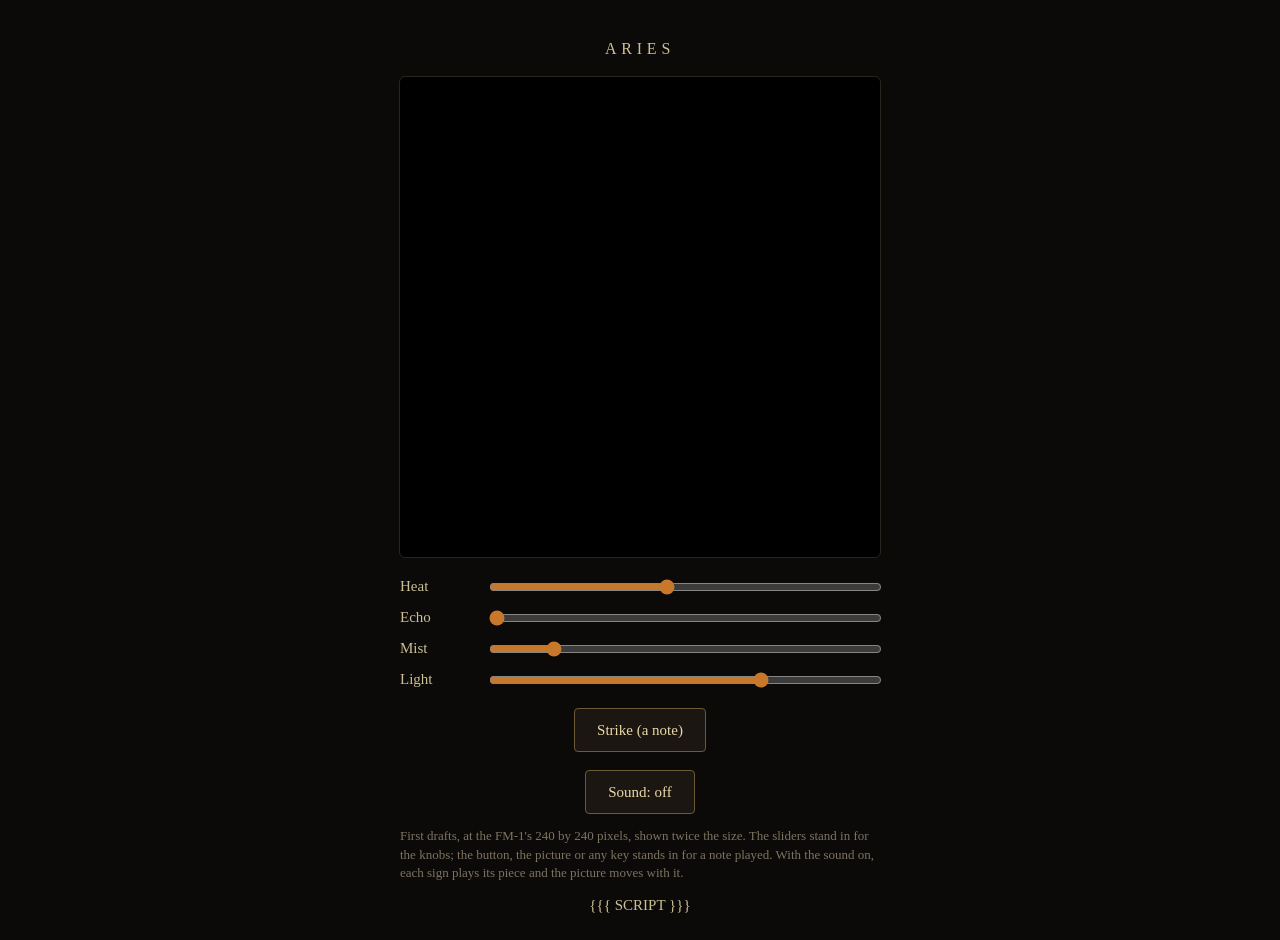
<file: port/web/shell.html>
<!doctype html>
<html lang="en"><head><meta charset="utf-8"><meta name="viewport" content="width=device-width,initial-scale=1">
<title>Zodiac</title>
<style>
 body{margin:0;background:#0b0a09;color:#cdbf95;font:15px/1.4 Georgia,serif;display:flex;flex-direction:column;align-items:center;padding:24px 16px}
 h1{font-weight:normal;letter-spacing:.3em;font-size:16px;margin:0 0 16px}
 canvas{width:min(480px,92vw);height:auto;aspect-ratio:1;image-rendering:pixelated;border:1px solid #2a251c;border-radius:6px;background:#000}
 .k{width:min(480px,92vw);margin-top:18px;display:grid;grid-template-columns:5em 1fr;gap:10px 12px;align-items:center}
 input{width:100%;accent-color:#c8782a}
 .s{display:flex;gap:8px;margin-bottom:14px;flex-wrap:wrap;justify-content:center}
 .s button{margin-top:0;padding:8px 14px}
 .s button.on{border-color:#e8d9a8;background:#2a2217}
 button{margin-top:18px;background:#1b1611;color:#e8d9a8;border:1px solid #6b5a34;border-radius:4px;padding:10px 22px;font:inherit;min-height:44px}
 p{width:min(480px,92vw);color:#7d7460;font-size:13px}
</style></head><body>
<div class="s" id="signs"></div>
<h1 id="name">ARIES</h1>
<canvas id="c" width="240" height="240"></canvas>
<div class="k">
 <label for="heat" id="knob">Heat</label><input id="heat" type="range" min="0" max="1" step="0.01" value="0.45">
 <label for="echo">Echo</label><input id="echo" type="range" min="0" max="1" step="0.01" value="0">
 <label for="mist">Mist</label><input id="mist" type="range" min="0" max="1" step="0.01" value="0.15">
 <label for="light">Light</label><input id="light" type="range" min="0" max="1" step="0.01" value="0.7">
</div>
<button id="roar">Strike (a note)</button> <button id="snd">Sound: off</button>
<p>First drafts, at the FM-1's 240 by 240 pixels, shown twice the size. The sliders stand in for the knobs; the button, the picture or any key stands in for a note played. With the sound on, each sign plays its piece and the picture moves with it.</p>
<script>
var Module = { onRuntimeInitialized: function () {
  var ctx = document.getElementById('c').getContext('2d'), img = ctx.createImageData(240, 240);
  var v = function (id) { return +document.getElementById(id).value; };
  var S = [['Aries', 'fire', 'Heat'], ['Taurus', 'earth', 'Growth'], ['Gemini', 'air', 'Wind'], ['Cancer', 'water', 'Tide'],
    ['Leo', 'fire', 'Blaze'], ['Virgo', 'earth', 'Harvest'], ['Libra', 'air', 'Breeze'], ['Scorpio', 'water', 'Depth'],
    ['Sagittarius', 'fire', 'Flight'], ['Capricorn', 'earth', 'Climb'], ['Aquarius', 'air', 'Flow'], ['Pisces', 'water', 'Dream']];
  var pick = function (i) {
    Module._z_init(i);
    document.getElementById('name').textContent = S[i][0].toUpperCase() + ' \u00b7 ' + S[i][1];
    document.getElementById('knob').textContent = S[i][2];
    [].forEach.call(document.querySelectorAll('#signs button'), function (b, k) { b.className = k === i ? 'on' : ''; });
    try { history.replaceState(null, '', '#' + S[i][0].toLowerCase()); } catch (e) {}
  };
  S.forEach(function (s, i) { var b = document.createElement('button'); b.textContent = s[0]; b.onclick = function () { pick(i); }; document.getElementById('signs').appendChild(b); });
  var first = 0; S.forEach(function (s, i) { if (location.hash === '#' + s[0].toLowerCase()) first = i; });
  pick(first);
  var ac = null, node = null;
  document.getElementById('snd').onclick = function () {
    if (ac) { node.disconnect(); ac.close(); ac = null; Module._z_sound(0); this.textContent = 'Sound: off'; return; }
    ac = new (window.AudioContext || window.webkitAudioContext)();
    node = ac.createScriptProcessor(2048, 0, 2);
    node.onaudioprocess = function (e) {
      var n = e.outputBuffer.length, p = Module._z_audio(n) >> 2, h = Module.HEAPF32, l = e.outputBuffer.getChannelData(0), r = e.outputBuffer.getChannelData(1);
      for (var i = 0; i < n; i++) { l[i] = h[p + 2 * i]; r[i] = h[p + 2 * i + 1]; }
    };
    node.connect(ac.destination); Module._z_sound(ac.sampleRate); this.textContent = 'Sound: on';
  };
  var hit = function () { Module._z_strike(); };
  document.getElementById('roar').onclick = hit; document.getElementById('c').onclick = hit;
  addEventListener('keydown', function (e) { if (!e.repeat && e.target.tagName !== 'INPUT' && e.target.tagName !== 'BUTTON') hit(); });
  var last = performance.now();
  (function tick(now) {
    var dt = Math.min(0.05, Math.max(0.001, (now - last) / 1000)); last = now;
    var p = Module._z_frame(dt, v('heat'), v('echo'), v('mist'), v('light'));
    img.data.set(Module.HEAPU8.subarray(p, p + 240 * 240 * 4)); ctx.putImageData(img, 0, 0);
    requestAnimationFrame(tick);
  })(last);
} };
</script>
{{{ SCRIPT }}}
</body></html>
</file>
